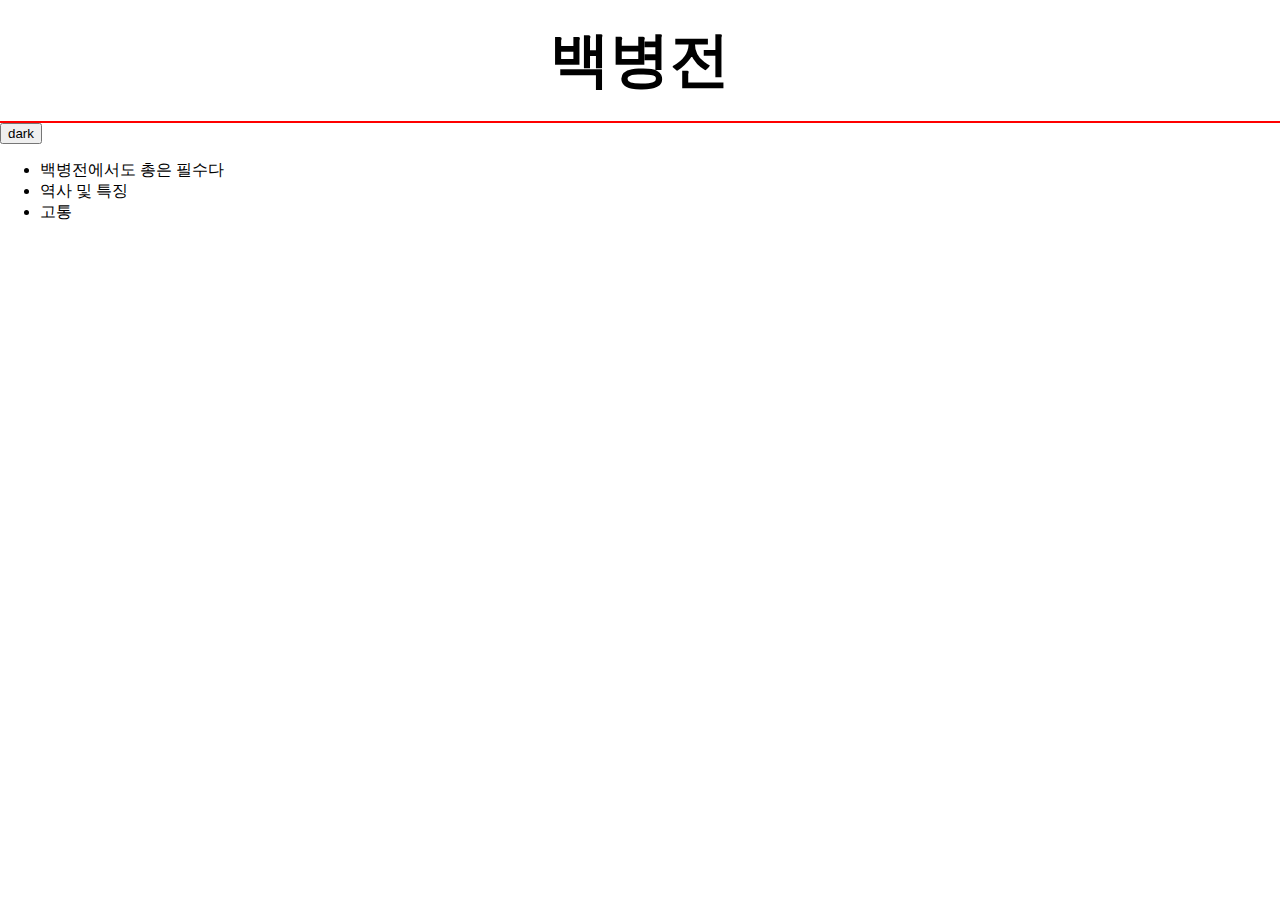
<file: index.html>
<!doctype html>
<html>
    <head>
        <title>백병전 - 홈</title>
        <meta charset="utf-8">
        <link rel="stylesheet" href="style.css">
        <script src="https://ajax.googleapis.com/ajax/libs/jquery/3.6.0/jquery.min.js"></script>
        <script src="darkmode.js"></script>
    </head>
    <body>
        <h1><a href="index.html">백병전</a></h1>
        <input type="button" value="dark" onclick="DarkmodeHandler(this)">
        <ul>
            <li><a href="1.html">백병전에서도 총은 필수다</a></li>
            <li><a href="2.html">역사 및 특징</a></li>
            <li><a href="3.html">고통</a></li>
        </ul>
        <div id="disqus_thread"></div>
            <script>
                (function() { // DON'T EDIT BELOW THIS LINE
                    var d = document, s = d.createElement('script');
                    s.src = 'https://web1-cd6b6sfasg.disqus.com/embed.js';
                    s.setAttribute('data-timestamp', +new Date());
                    (d.head || d.body).appendChild(s);
                })();
            </script>
            <noscript>
                Please enable JavaScript to view the <a href="https://disqus.com/?ref_noscript">comments powered by Disqus.</a>
            </noscript>
    </body>
</html>
</file>
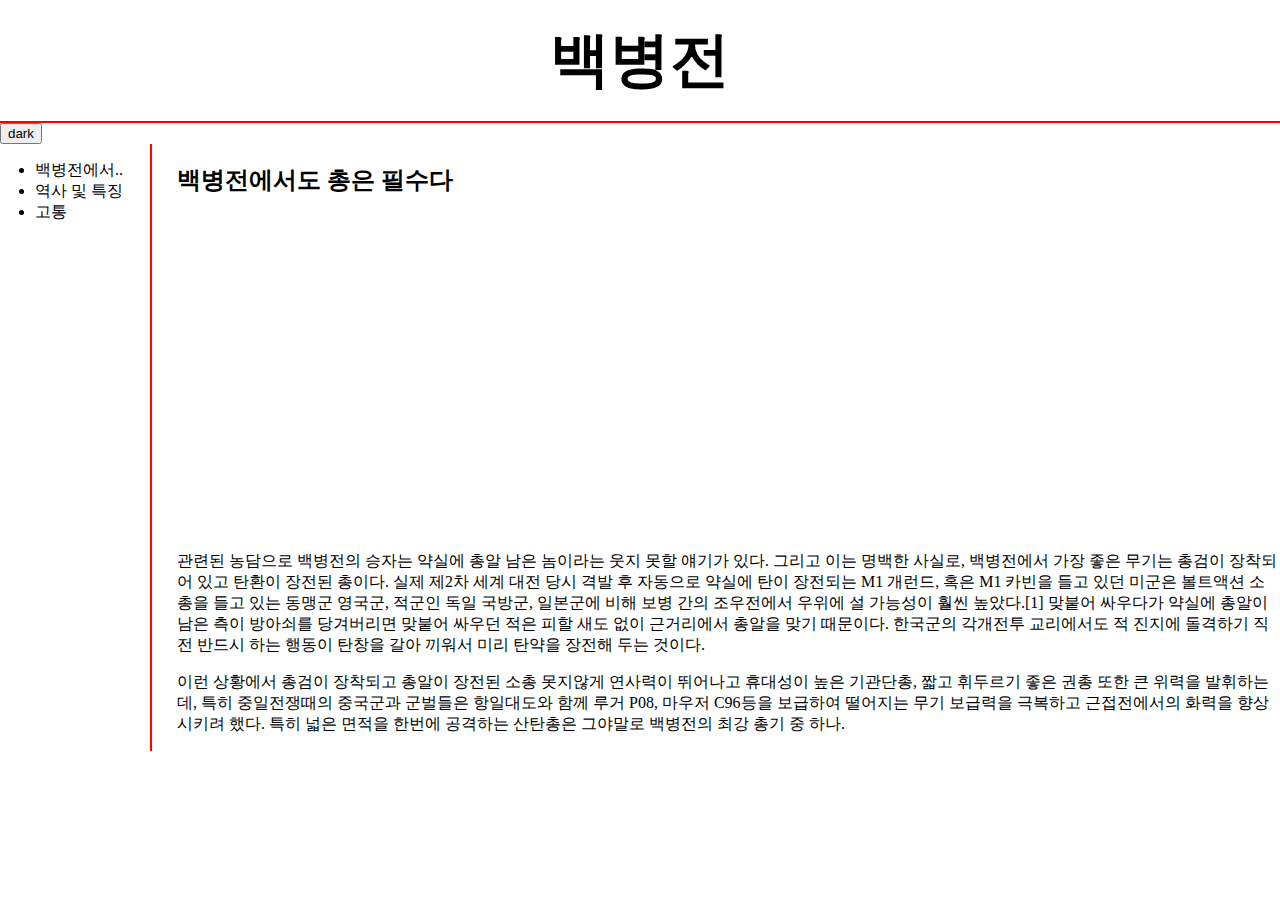
<file: 1.html>
<!doctype html>
<html>
    <head>
        <title>백병전</title>
        <meta charset="utf-8">
        <link rel="stylesheet" href="style.css">
        <script src="https://ajax.googleapis.com/ajax/libs/jquery/3.6.0/jquery.min.js"></script>
        <script src="darkmode.js"></script>
    </head>
    <body>
        <h1><a href="index.html">백병전</a></h1>
        <input type="button" value="dark" onclick="DarkmodeHandler(this)">
        <div id="grid">
            <div>
                <ul>
                    <li><a href="1.html">백병전에서.. </a></li>
                    <li><a href="2.html">역사 및 특징</a></li>
                    <li><a href="3.html">고통</a></li>
                </ul>
            </div>
            <div id="article">
                <h2>백병전에서도 총은 필수다</h2>
                <iframe width="560" height="315" src="https://www.youtube.com/embed/iECsahlWmWE" title="YouTube video player" frameborder="0" allow="accelerometer; autoplay; clipboard-write; encrypted-media; gyroscope; picture-in-picture" allowfullscreen>
                </iframe>
                <p>
                    관련된 농담으로 백병전의 승자는 약실에 총알 남은 놈이라는 웃지 못할 얘기가 있다. 그리고 이는 명백한 사실로, 백병전에서 가장 좋은 무기는 총검이 장착되어 있고 탄환이 장전된 총이다. 실제 제2차 세계 대전 당시 격발 후 자동으로 약실에 탄이 장전되는 M1 개런드, 혹은 M1 카빈을 들고 있던 미군은 볼트액션 소총을 들고 있는 동맹군 영국군, 적군인 독일 국방군, 일본군에 비해 보병 간의 조우전에서 우위에 설 가능성이 훨씬 높았다.[1] 맞붙어 싸우다가 약실에 총알이 남은 측이 방아쇠를 당겨버리면 맞붙어 싸우던 적은 피할 새도 없이 근거리에서 총알을 맞기 때문이다. 한국군의 각개전투 교리에서도 적 진지에 돌격하기 직전 반드시 하는 행동이 탄창을 갈아 끼워서 미리 탄약을 장전해 두는 것이다.
                </p>
                <p>
                    이런 상황에서 총검이 장착되고 총알이 장전된 소총 못지않게 연사력이 뛰어나고 휴대성이 높은 기관단총, 짧고 휘두르기 좋은 권총 또한 큰 위력을 발휘하는데, 특히 중일전쟁때의 중국군과 군벌들은 항일대도와 함께 루거 P08, 마우저 C96등을 보급하여 떨어지는 무기 보급력을 극복하고 근접전에서의 화력을 향상시키려 했다. 특히 넓은 면적을 한번에 공격하는 산탄총은 그야말로 백병전의 최강 총기 중 하나.
                    
                </p>
            </div>
        </div>
        <!--Start of Tawk.to Script-->
        <script type="text/javascript">
            var Tawk_API=Tawk_API||{}, Tawk_LoadStart=new Date();
            (function(){
            var s1=document.createElement("script"),s0=document.getElementsByTagName("script")[0];
            s1.async=true;
            s1.src='https://embed.tawk.to/61276051649e0a0a5cd30a35/1fe0t0gg2';
            s1.charset='UTF-8';
            s1.setAttribute('crossorigin','*');
            s0.parentNode.insertBefore(s1,s0);
            })();
        </script>
        <!--End of Tawk.to Script-->
    </body>
</html>
</file>
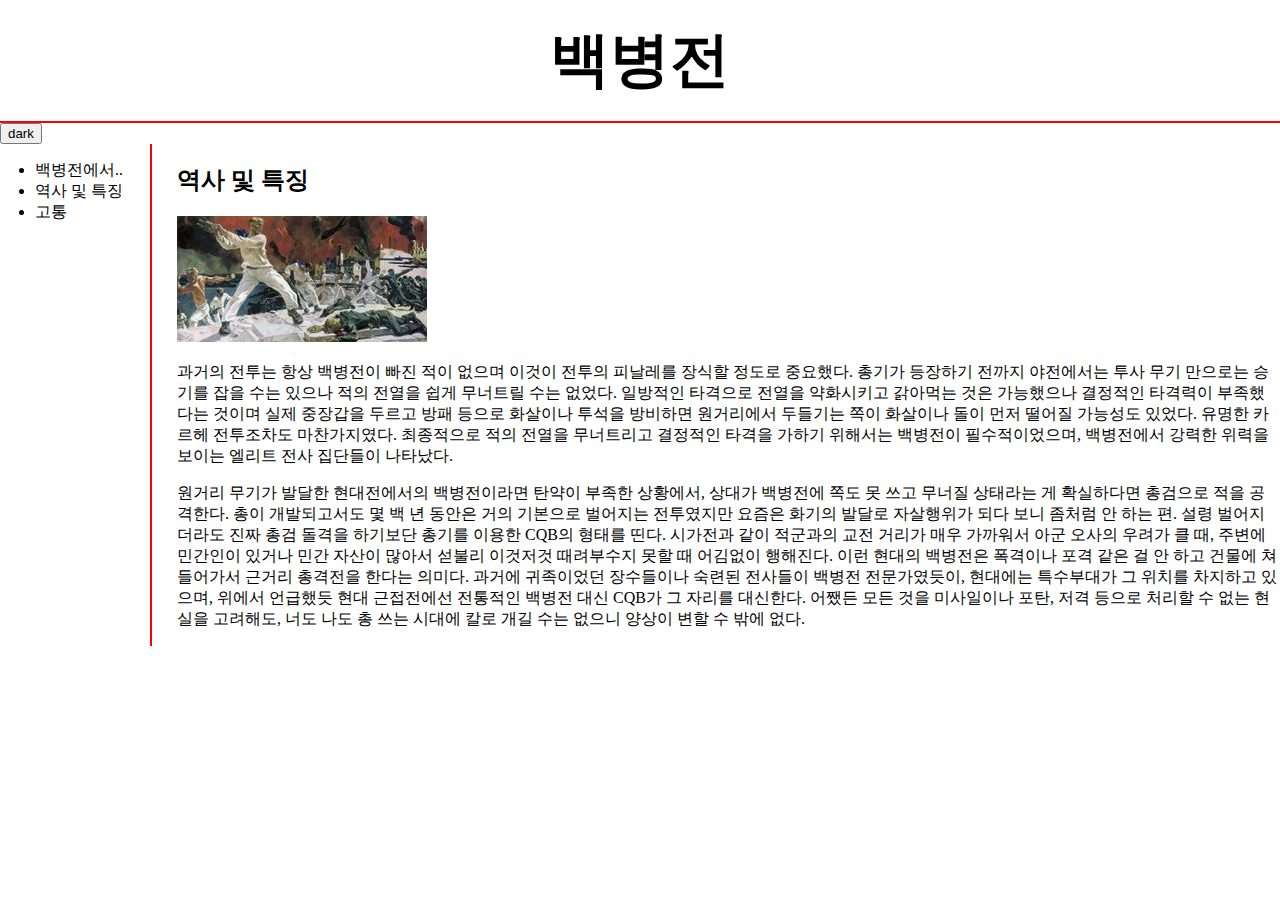
<file: 2.html>
<!doctype html>
<html>
    <head>
        <title>백병전</title>
        <meta charset="utf-8">
        <link rel="stylesheet" href="style.css">
        <script src="https://ajax.googleapis.com/ajax/libs/jquery/3.6.0/jquery.min.js"></script>
        <script src="darkmode.js"></script>
    </head>
    <body>
        <h1><a href="index.html">백병전</a></h1>
        <input type="button" value="dark" onclick="DarkmodeHandler(this)">
        <div id="grid">
            <div>
                <ul>
                    <li><a href="1.html">백병전에서..</a></li>
                    <li><a href="2.html">역사 및 특징</a></li>
                    <li><a href="3.html">고통</a></li>
                </ul>
            </div>
            <div id="article">
                <h2>역사 및 특징</h2>
                <img src="resource/the_defense_of_sebastopol_1942.jpeg">
                <p>
                    과거의 전투는 항상 백병전이 빠진 적이 없으며 이것이 전투의 피날레를 장식할 정도로 중요했다. 총기가 등장하기 전까지 야전에서는 투사 무기 만으로는 승기를 잡을 수는 있으나 적의 전열을 쉽게 무너트릴 수는 없었다. 일방적인 타격으로 전열을 약화시키고 갉아먹는 것은 가능했으나 결정적인 타격력이 부족했다는 것이며 실제 중장갑을 두르고 방패 등으로 화살이나 투석을 방비하면 원거리에서 두들기는 쪽이 화살이나 돌이 먼저 떨어질 가능성도 있었다. 유명한 카르헤 전투조차도 마찬가지였다. 최종적으로 적의 전열을 무너트리고 결정적인 타격을 가하기 위해서는 백병전이 필수적이었으며, 백병전에서 강력한 위력을 보이는 엘리트 전사 집단들이 나타났다.
                </p>
                <p>
                    원거리 무기가 발달한 현대전에서의 백병전이라면 탄약이 부족한 상황에서, 상대가 백병전에 쪽도 못 쓰고 무너질 상태라는 게 확실하다면 총검으로 적을 공격한다. 총이 개발되고서도 몇 백 년 동안은 거의 기본으로 벌어지는 전투였지만 요즘은 화기의 발달로 자살행위가 되다 보니 좀처럼 안 하는 편. 설령 벌어지더라도 진짜 총검 돌격을 하기보단 총기를 이용한 CQB의 형태를 띤다. 시가전과 같이 적군과의 교전 거리가 매우 가까워서 아군 오사의 우려가 클 때, 주변에 민간인이 있거나 민간 자산이 많아서 섣불리 이것저것 때려부수지 못할 때 어김없이 행해진다. 이런 현대의 백병전은 폭격이나 포격 같은 걸 안 하고 건물에 쳐들어가서 근거리 총격전을 한다는 의미다. 과거에 귀족이었던 장수들이나 숙련된 전사들이 백병전 전문가였듯이, 현대에는 특수부대가 그 위치를 차지하고 있으며, 위에서 언급했듯 현대 근접전에선 전통적인 백병전 대신 CQB가 그 자리를 대신한다. 어쨌든 모든 것을 미사일이나 포탄, 저격 등으로 처리할 수 없는 현실을 고려해도, 너도 나도 총 쓰는 시대에 칼로 개길 수는 없으니 양상이 변할 수 밖에 없다.
                </p>
            </div>
        </div>
        <!--Start of Tawk.to Script-->
        <script type="text/javascript">
            var Tawk_API=Tawk_API||{}, Tawk_LoadStart=new Date();
            (function(){
            var s1=document.createElement("script"),s0=document.getElementsByTagName("script")[0];
            s1.async=true;
            s1.src='https://embed.tawk.to/61276051649e0a0a5cd30a35/1fe0t0gg2';
            s1.charset='UTF-8';
            s1.setAttribute('crossorigin','*');
            s0.parentNode.insertBefore(s1,s0);
            })();
        </script>
        <!--End of Tawk.to Script-->
    </body>
</html>
</file>
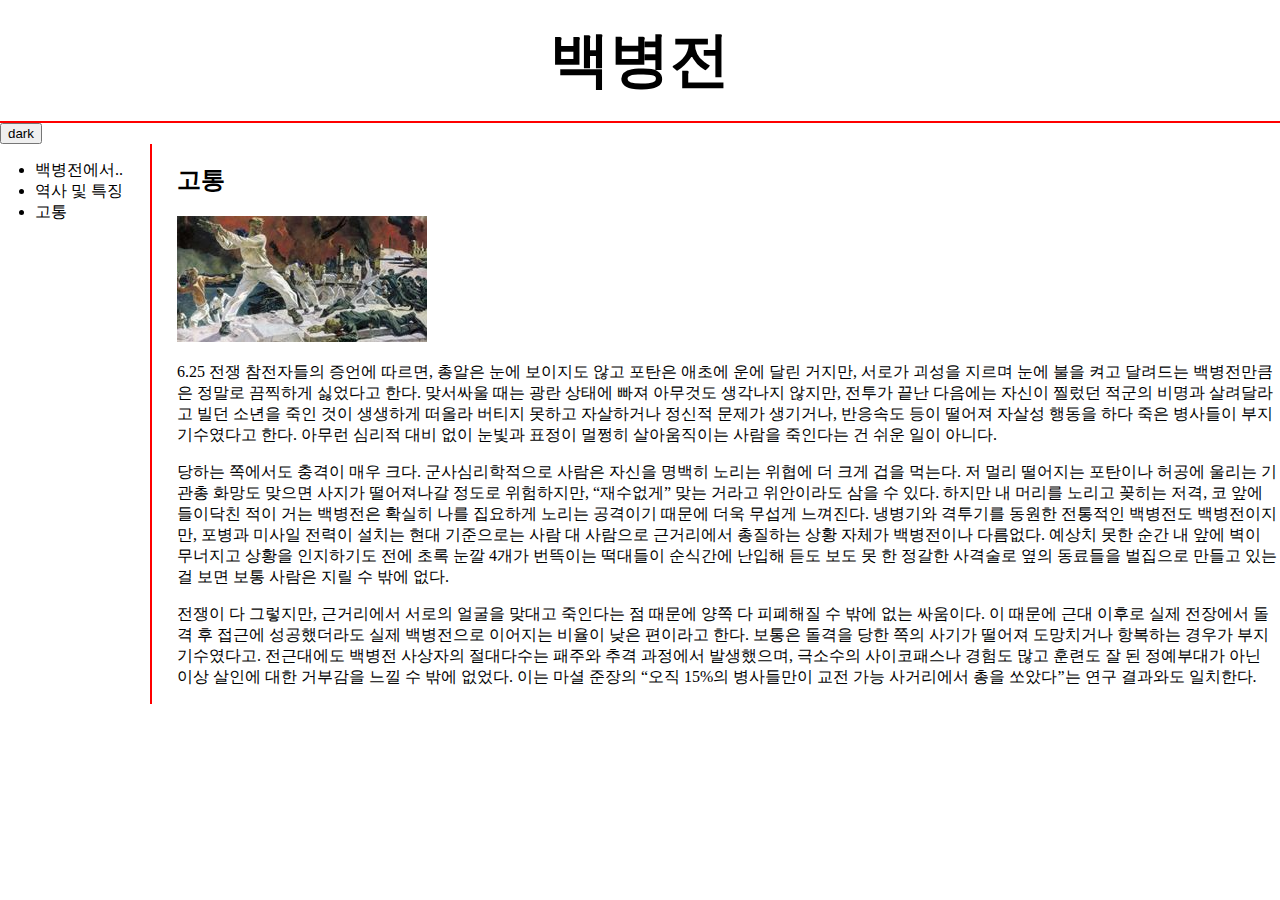
<file: 3.html>
<!doctype html>
<html>
    <head>
        <title>백병전</title>
        <meta charset="utf-8">
        <link rel="stylesheet" href="style.css">
        <script src="https://ajax.googleapis.com/ajax/libs/jquery/3.6.0/jquery.min.js"></script>
        <script src="darkmode.js"></script>
    </head>
    <body>
        <h1><a href="index.html">백병전</a></h1>
        <input type="button" value="dark" onclick="DarkmodeHandler(this)">
        <div id="grid">
            <div>
                <ul>
                    <li><a href="1.html">백병전에서..</a></li>
                    <li><a href="2.html">역사 및 특징</a></li>
                    <li><a href="3.html">고통</a></li>
                </ul>
            </div>
            <div id="article">
                <h2>고통</h2>
                <img src="resource/the_defense_of_sebastopol_1942.jpeg">
                <p>
                    6.25 전쟁 참전자들의 증언에 따르면, 총알은 눈에 보이지도 않고 포탄은 애초에 운에 달린 거지만, 서로가 괴성을 지르며 눈에 불을 켜고 달려드는 백병전만큼은 정말로 끔찍하게 싫었다고 한다. 맞서싸울 때는 광란 상태에 빠져 아무것도 생각나지 않지만, 전투가 끝난 다음에는 자신이 찔렀던 적군의 비명과 살려달라고 빌던 소년을 죽인 것이 생생하게 떠올라 버티지 못하고 자살하거나 정신적 문제가 생기거나, 반응속도 등이 떨어져 자살성 행동을 하다 죽은 병사들이 부지기수였다고 한다. 아무런 심리적 대비 없이 눈빛과 표정이 멀쩡히 살아움직이는 사람을 죽인다는 건 쉬운 일이 아니다.
                </p>
                <p>
                    당하는 쪽에서도 충격이 매우 크다. 군사심리학적으로 사람은 자신을 명백히 노리는 위협에 더 크게 겁을 먹는다. 저 멀리 떨어지는 포탄이나 허공에 울리는 기관총 화망도 맞으면 사지가 떨어져나갈 정도로 위험하지만, “재수없게” 맞는 거라고 위안이라도 삼을 수 있다. 하지만 내 머리를 노리고 꽂히는 저격, 코 앞에 들이닥친 적이 거는 백병전은 확실히 나를 집요하게 노리는 공격이기 때문에 더욱 무섭게 느껴진다. 냉병기와 격투기를 동원한 전통적인 백병전도 백병전이지만, 포병과 미사일 전력이 설치는 현대 기준으로는 사람 대 사람으로 근거리에서 총질하는 상황 자체가 백병전이나 다름없다. 예상치 못한 순간 내 앞에 벽이 무너지고 상황을 인지하기도 전에 초록 눈깔 4개가 번뜩이는 떡대들이 순식간에 난입해 듣도 보도 못 한 정갈한 사격술로 옆의 동료들을 벌집으로 만들고 있는걸 보면 보통 사람은 지릴 수 밖에 없다.
                </p>
                <p>
                    전쟁이 다 그렇지만, 근거리에서 서로의 얼굴을 맞대고 죽인다는 점 때문에 양쪽 다 피폐해질 수 밖에 없는 싸움이다. 이 때문에 근대 이후로 실제 전장에서 돌격 후 접근에 성공했더라도 실제 백병전으로 이어지는 비율이 낮은 편이라고 한다. 보통은 돌격을 당한 쪽의 사기가 떨어져 도망치거나 항복하는 경우가 부지기수였다고. 전근대에도 백병전 사상자의 절대다수는 패주와 추격 과정에서 발생했으며, 극소수의 사이코패스나 경험도 많고 훈련도 잘 된 정예부대가 아닌 이상 살인에 대한 거부감을 느낄 수 밖에 없었다. 이는 마셜 준장의 “오직 15%의 병사들만이 교전 가능 사거리에서 총을 쏘았다”는 연구 결과와도 일치한다.
                </p>
            </div>
        </div>
        <!--Start of Tawk.to Script-->
        <script type="text/javascript">
            var Tawk_API=Tawk_API||{}, Tawk_LoadStart=new Date();
            (function(){
            var s1=document.createElement("script"),s0=document.getElementsByTagName("script")[0];
            s1.async=true;
            s1.src='https://embed.tawk.to/61276051649e0a0a5cd30a35/1fe0t0gg2';
            s1.charset='UTF-8';
            s1.setAttribute('crossorigin','*');
            s0.parentNode.insertBefore(s1,s0);
            })();
        </script>
        <!--End of Tawk.to Script-->
    </body>
</html>
</file>
<file: style.css>
body {
    margin: 0;
    color:black;
}
a {
    color: inherit;
    text-decoration: none;
}
h1 {
    font-size: 60px;
    text-align: center;
    border-bottom: 2px solid red;
    margin: 0;
    padding: 20px;
}
#grid {
    display: grid;
    grid-template-columns: 150px 1fr;
}
#grid ul {
    padding-left: 35px;
}
#article {
    border-left: 2px solid red;
    padding-left: 25px;
}
@media (max-width: 800px) {
    #grid {
        display: block;
    }
    #article {
        border-left: none;
    }
    h1 {
        border-bottom: none;
    }
}
</file>
